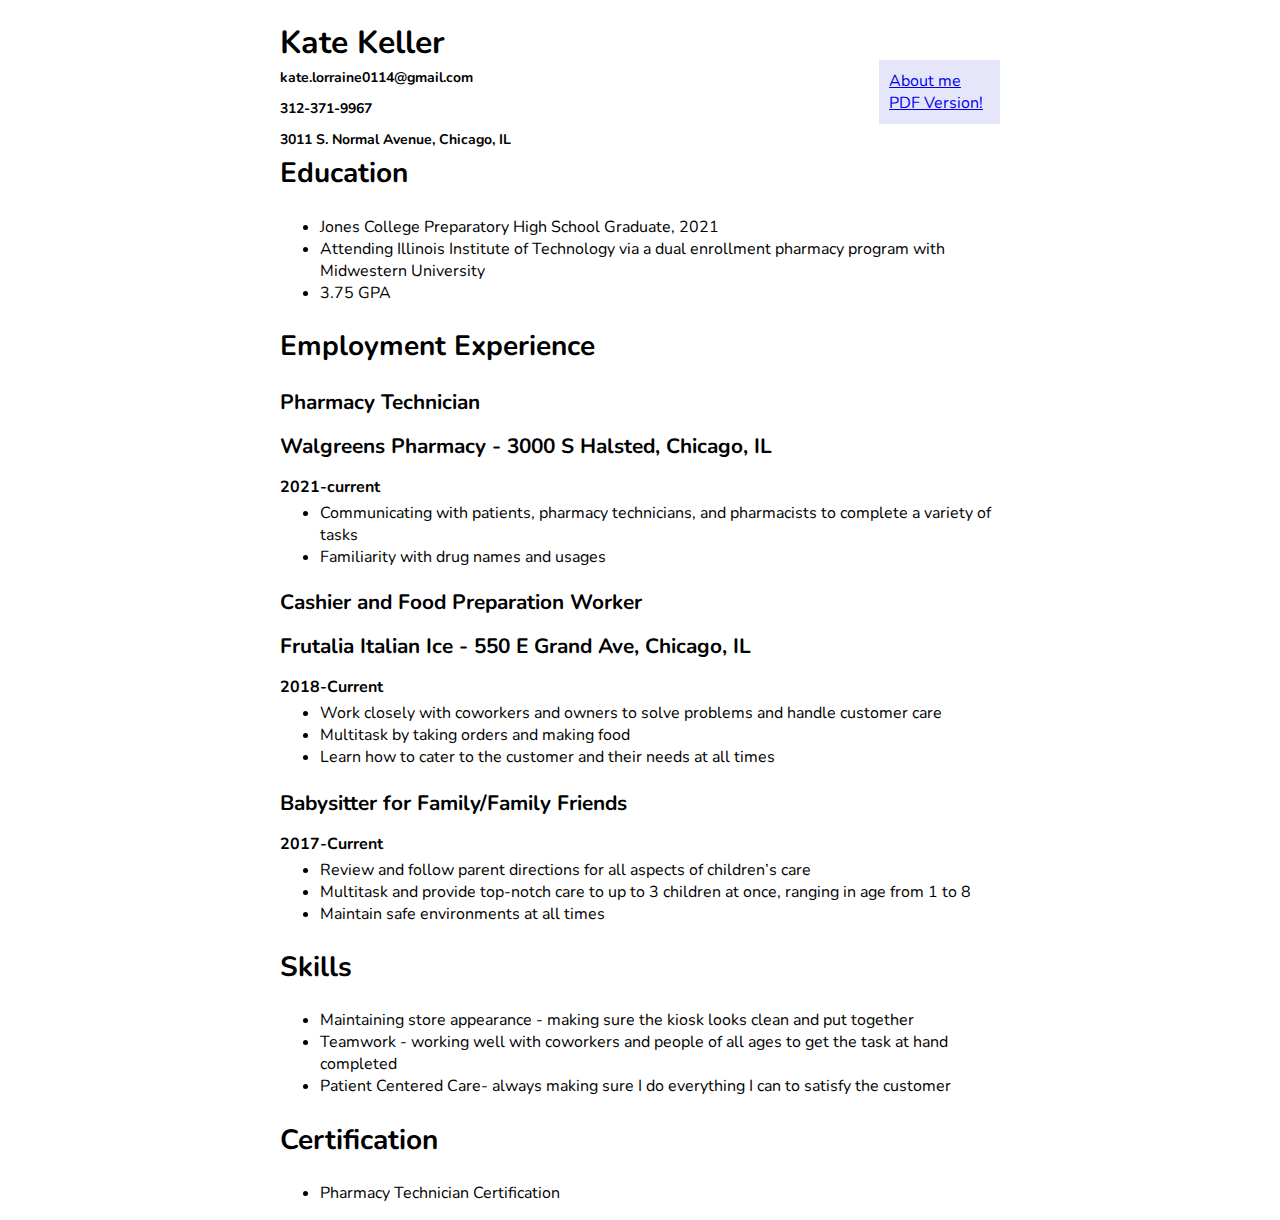
<file: resume.html>
<!DOCTYPE html>

<html lang="en">

<head>

	<meta http-equiv="Content-Type" content="text/html; charset=utf-8" />
	<title>Resume</title>
  <link rel="stylesheet" type="text/css" href="resume.css">

	<link href="https://fonts.googleapis.com/css2?family=Nunito:wght@200&display=swap" rel="stylesheet">

</head>

<header>

<section id="heading">
  <h1>Kate Keller</h1>
</section>

<section class="personal_information">
    <h2>kate.lorraine0114@gmail.com</h2>
    <h2>312-371-9967</h2>
    <h2>3011 S. Normal Avenue, Chicago, IL</h2>
</section>
</header>

	<nav>
		<a href="./index.html">About me</a>
		<a href="Kate_Keller_Resume.pdf">PDF Version!</a>
	</nav>

<section id="education">
  <h2>Education</h2>
  <ul>
    <li>Jones College Preparatory High School Graduate, 2021</li>
    <li>Attending Illinois Institute of Technology via a dual enrollment pharmacy program with Midwestern University</li>
    <li>3.75 GPA</li>
  </ul>
</section>

<section id="experience_1">
<h2>Employment Experience</h2>
  <h3 class="job_description">Pharmacy Technician</h3>
	<h3 class="organization">Walgreens Pharmacy - 3000 S Halsted, Chicago, IL</h3>
		<h4 class="date">2021-current</h4>
			<ul>
				<li>Communicating with patients, pharmacy technicians, and pharmacists to complete a variety of tasks</li>
				<li>Familiarity with drug names and usages </li>
			</ul>
</section>

<section id="experience_2">
  <h3 class="job_description">Cashier and Food Preparation Worker</h3>
	<h3 class="organization">Frutalia Italian Ice - 550 E Grand Ave, Chicago, IL</h3>
		<h4 class="date">2018-Current</h4>
			<ul>
				<li>Work closely with coworkers and owners to solve problems and handle customer care</li>
				<li>Multitask by taking orders and making food</li>
				<li>Learn how to cater to the customer and their needs at all times</li>
			</ul>
</section>

<section id="experience_3">
  <h3 class="job_description">Babysitter for Family/Family Friends</h3>
		<h4 class="date">2017-Current</h4>
			<ul>
				<li>Review and follow parent directions for all aspects of children’s care</li>
				<li>Multitask and provide top-notch care to up to 3 children at once, ranging in age from 1 to 8</li>
				<li>Maintain safe environments at all times</li>
			</ul>
</section>

<section id=skills>
  <h2>Skills</h2>
  <ul>
    <li>Maintaining store appearance - making sure the kiosk looks clean and put together</li>
    <li>Teamwork - working well with coworkers and people of all ages to get the task at hand completed</li>
    <li>Patient Centered Care- always making sure I do everything I can to satisfy the customer</li>
  </ul>
</section>

<section id="certification">
  <h2>Certification</h2>
  <ul>
    <li>Pharmacy Technician Certification</li>
  </ul>
</section>

</html>
</file>
<file: resume.css>
body {
	font-family: 'Nunito', sans-serif;
	margin-left: auto;
	margin-right: auto;
	width: 720px;
	display: block;
}

h1 {
	font-family: 'Nunito', sans-serif;
	font-size: 2em;
	margin-bottom: -.5em;
}

.personal_information {
	font-size: .5em;
	margin-top: 20px;
}

nav {
	position: relative;
  	margin-left: 599px;
  	margin-top: -100px;
  	background: lavender;
	padding: 10px;
}

h2 {
	font-family: 'Nunito', sans-serif;
	font-size: 1.75em;
}

#education {
	position: relative;
  	margin-top: 30px;
}

h3 {
	font-family: 'Nunito', sans-serif;
	font-size: 1.3em;
	margin-bottom: -.25em;
}

h4 {
	font-family: 'Nunito', sans-serif;
	font-size: 1em;
	margin-bottom: -.75em;
}
</file>
